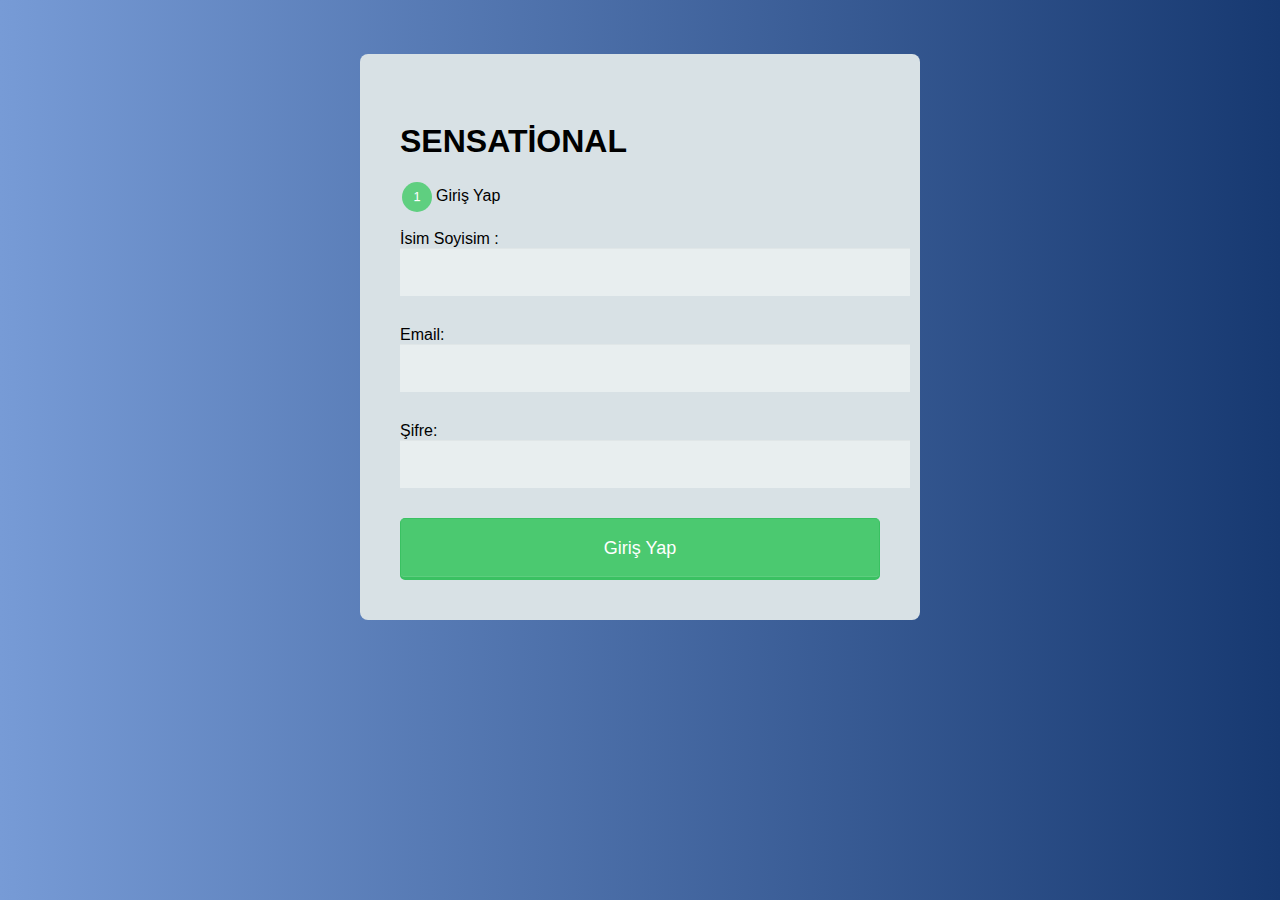
<file: girisyap.html>
<!DOCTYPE html>
<html lang="en">
<head>
    <meta charset="UTF-8">
    <meta name="viewport" content="width=device-width, initial-scale=1.0">
    <title>Giriş Yap</title>
    <link rel="stylesheet" href="girisyap.css">
    <script src="girisyap.js"></script>
</head>
<body>
    <br><br>
          <div class="row">
        <div class="col-md-12">
          <form action="#" method="#">
            <br>
            <h1>SENSATİONAL</h1>
              <legend><span class="number">1</span>Giriş Yap</legend>
            <br>
              <label for="name">İsim Soyisim :</label>
              <input type="text" id="name" name="user_name">
            
              <label for="email">Email:</label>
              <input type="email" id="mail" name="user_email">
           
              <label for="password">Şifre:</label>
              <input type="password" id="password"  name="user_password">
            <button type="submit">Giriş Yap</button>
           </form>
            </div>
          </div>
        
</body>
</html>
</file>
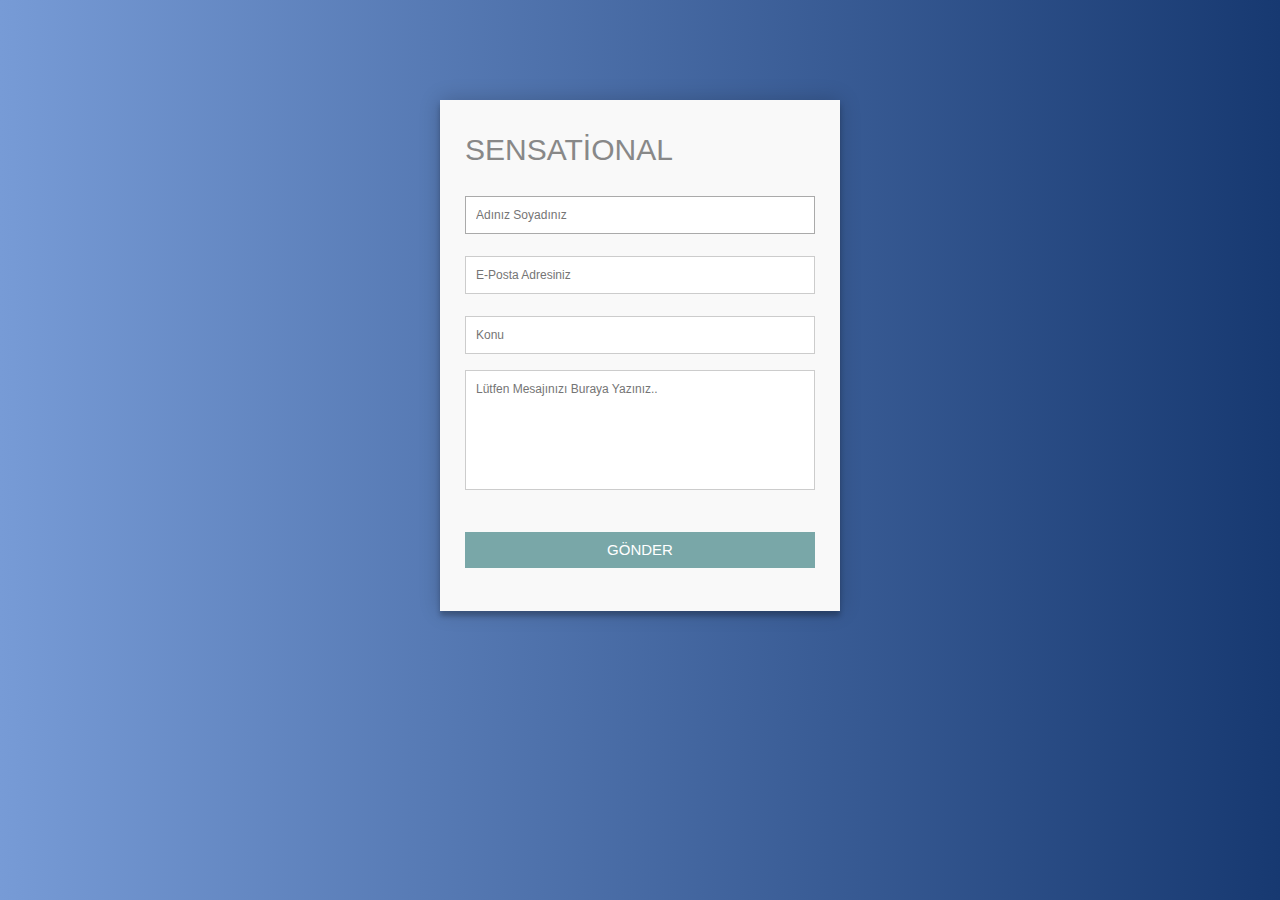
<file: İletişime-gec-butonu.html>
<!DOCTYPE html>
<html lang="en">
<head>
    <meta charset="UTF-8">
    <meta name="viewport" content="width=device-width, initial-scale=1.0">
    <link rel="stylesheet" href="İletişime-gec-butonu.css">
    <script src="İletişime-gec-butonu.js"></script>
    <title>İletişime geç</title>
</head>
<body>

        <body>
            <div class="container">
    <form id="contact" action="" method="">
        <h2>SENSATİONAL</h2>
  <div class="form-control">
       <input placeholder="Adınız Soyadınız" type="text" required autofocus>
</div>
    <div class="form-control">
       <input placeholder="E-Posta Adresiniz" type="email" required>
  </div>
      <div class="form-control">
   <input placeholder="Konu" type="text" required>
 </div>
     <div class="form-control">
  <textarea placeholder="Lütfen Mesajınızı Buraya Yazınız.."></textarea>
</div>
    <div class="form-control">
  <button name="submit"onclick="submitForm()" type="submit" id="submit">GÖNDER</button>
      </div>
      </form>
      </div>
        </body>
        </html>
</body>
</html>
</file>
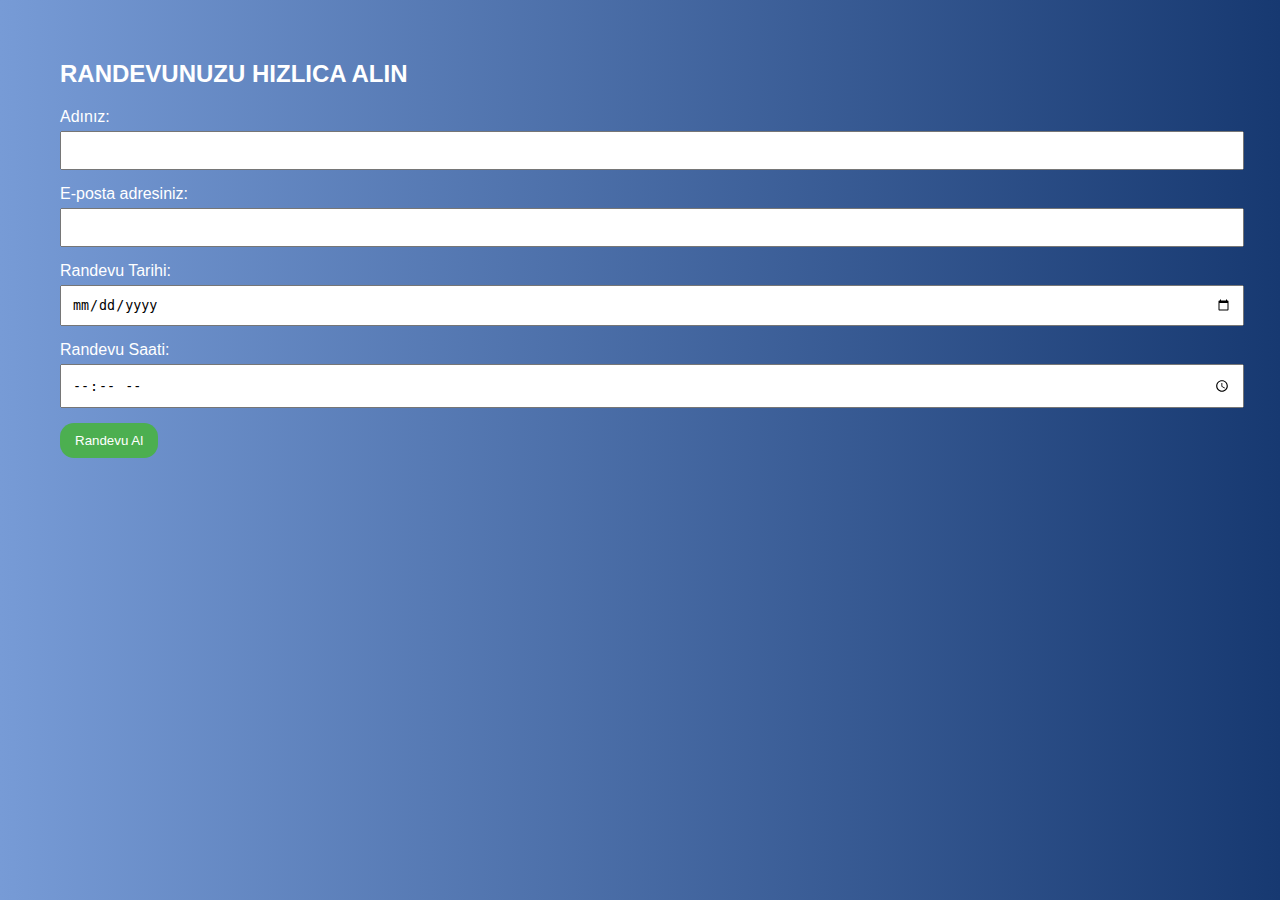
<file: randevual.html>
<!DOCTYPE html>
<html lang="en">
<head>
    <meta charset="UTF-8">
    <meta name="viewport" content="width=device-width, initial-scale=1.0">
    <link rel="stylesheet" href="randevual.css">
    <script src="randevual.js"></script>
    <title>Randevu Al</title>
</head>
<body>
    <h2>RANDEVUNUZU HIZLICA ALIN</h2>
    <form id="appointmentForm">
        <label for="name">Adınız:</label>
        <input type="text" id="name" name="name" required>

        <label for="email">E-posta adresiniz:</label>
        <input type="email" id="email" name="email" required>

        <label for="date">Randevu Tarihi:</label>
        <input type="date" id="date" name="date" required>

        <label for="time">Randevu Saati:</label>
        <input type="time" id="time" name="time" required>  
        <button type="button" onclick="submitForm()">Randevu Al</button>
</body>
</html>
</file>
<file: girisyap.css>
body{
	font-family: 'Nunito', sans-serif;
	background: linear-gradient(to right, #779bd6, #173971);
}
  form{
	max-width: 300px;
	margin: 10px auto;
	padding: 30px 40px;
	background: #d8e1e5;
	border-radius: 8px;
  }
  input[type="text"],
  input[type="password"],
  input[type="date"],
  input[type="datetime"],
  input[type="email"],
  input[type="number"],
  input[type="search"],

  select{
	background: rgba(255, 255, 255, 0.1);
	border: none;
	font-size: 16px;
	height: auto;
	margin: 0;
	outline: 0;
	padding: 15px;
	width: 100%;
	background-color: #e8eeef;
	color: #8a97a0;
	box-shadow: 0 1px 0 rgba(0,0,0,0.03) inset;
	margin-bottom: 30px;
  }
  button{
	padding: 19px 39px 18px 39px;
	color: #ffffff;
	background-color: #4bc970;
	font-size: 18px;
	text-align: center;
	font-style: normal;
	border-radius: 5px;
	width: 100%;
	border: 1px solid #3ac162;
	border-width: 1px 1px 3px;
	box-shadow: 0 -1px 0 rgba(255,255,255,0.1) inset;
	margin-bottom: 10px;
  }
  .number{
	background-color: #5fcf80;
	color: #ffffff;
	height: 30px;
	width: 30px;
	display: inline-block;
	font-size: 0.8em;
	margin-right: 4px;
	line-height: 30px;
	text-align: center;
	text-shadow: 0 1px 0 rgba(255,255,255,0.2);
	border-radius: 100%;
  }

  @media screen and (min-width: 480px) {
	form {
	  max-width: 480px;
	}
  }
</file>
<file: İletişime-gec-butonu.css>
* {
    margin: 0;
    padding: 0;
    box-sizing: border-box;
    -webkit-box-sizing: border-box;
    -moz-box-sizing: border-box;
}
 
body {
    font-family: "Roboto", Helvetica, Arial, sans-serif;
    font-weight: 100px;
    font-size: 13px;
    line-height: 50px;
    color: #888;
    background: linear-gradient(to right, #779bd6, #173971);
}
 
.container {
    max-width: 400px;
    width: 100%;
    margin: 0 auto;
    position: relative;
}
 
#contact input[type="text"],
#contact input[type="email"],
#contact textarea,
#contact button[type="submit"] {
    font: 500 12px/16px "Roboto", Helvetica, Arial, sans-serif;
}
 
#contact {
    background: #F9F9F9;
    padding: 25px;
    margin: 100px 0;
    box-shadow: 0 0 20px 0 rgba(0, 0, 0, 0.2), 0 5px 5px 0 rgba(0, 0, 0, 0.24);
}
 
#contact h2 {
    display: block;
    font-size: 30px;
    font-weight: 300;
    margin-bottom: 15px;
}
 
.form-control{
    border: none !important;
    margin: 0 0 10px;
    min-width: 100%;
    padding: 0;
    width: 100%;
}
 
#contact input[type="text"],
#contact input[type="email"],
#contact textarea {
    width: 100%;
    border: 1px solid #ccc;
    background: #FFF;
    margin: 0 0 5px;
    padding: 10px;
}
 
#contact input[type="text"]:hover,
#contact input[type="email"]:hover,
#contact textarea:hover {
    -webkit-transition: border-color 0.4s ease-in-out;
    -moz-transition: border-color 0.4s ease-in-out;
    transition: border-color 0.4s ease-in-out;
    border: 1px solid #aaa;
}
 
#contact textarea {
    height: 120px;
    max-width: 100%;
    resize: none;
}
 
#contact button[type="submit"] {
    cursor: pointer;
    width: 100%;
    border: none;
    background: #79A7A8;
    color: #FFF;
    margin: 0 0 5px;
    padding: 10px;
    font-size: 15px;
}
 
#contact button[type="submit"]:hover {
    background: #355C7D;
    -webkit-transition: background-color 0.4s ease-in-out;
    -moz-transition: background-color 0.4s ease-in-out;
    transition: background-color 0.4s ease-in-out;
}
 
#contact button[type="submit"]:active {
    box-shadow: inset 0 1px 3px rgba(0, 0, 0, 0.5);
}
 
#contact input:focus,
#contact textarea:focus {
    outline: 0;
    border: 1px solid #aaa;
}
</file>
<file: randevual.css>
body {
    font-family: Arial, sans-serif;
    margin: 60px;
    color: rgb(255, 255, 255);
    background: linear-gradient(to right, #779bd6, #173971);
}
label {
    display: block;
    margin-bottom: 5px;
}
input, select {
    width: 100%;
    padding: 10px;
    margin-bottom: 15px;
}
button {
    background-color: #4CAF50;
    color: white;
    padding: 10px 15px;
    border: none;
    border-radius: 14px;
    cursor: pointer;
}
button:hover {
    background-color: #45a049;
}
</file>
